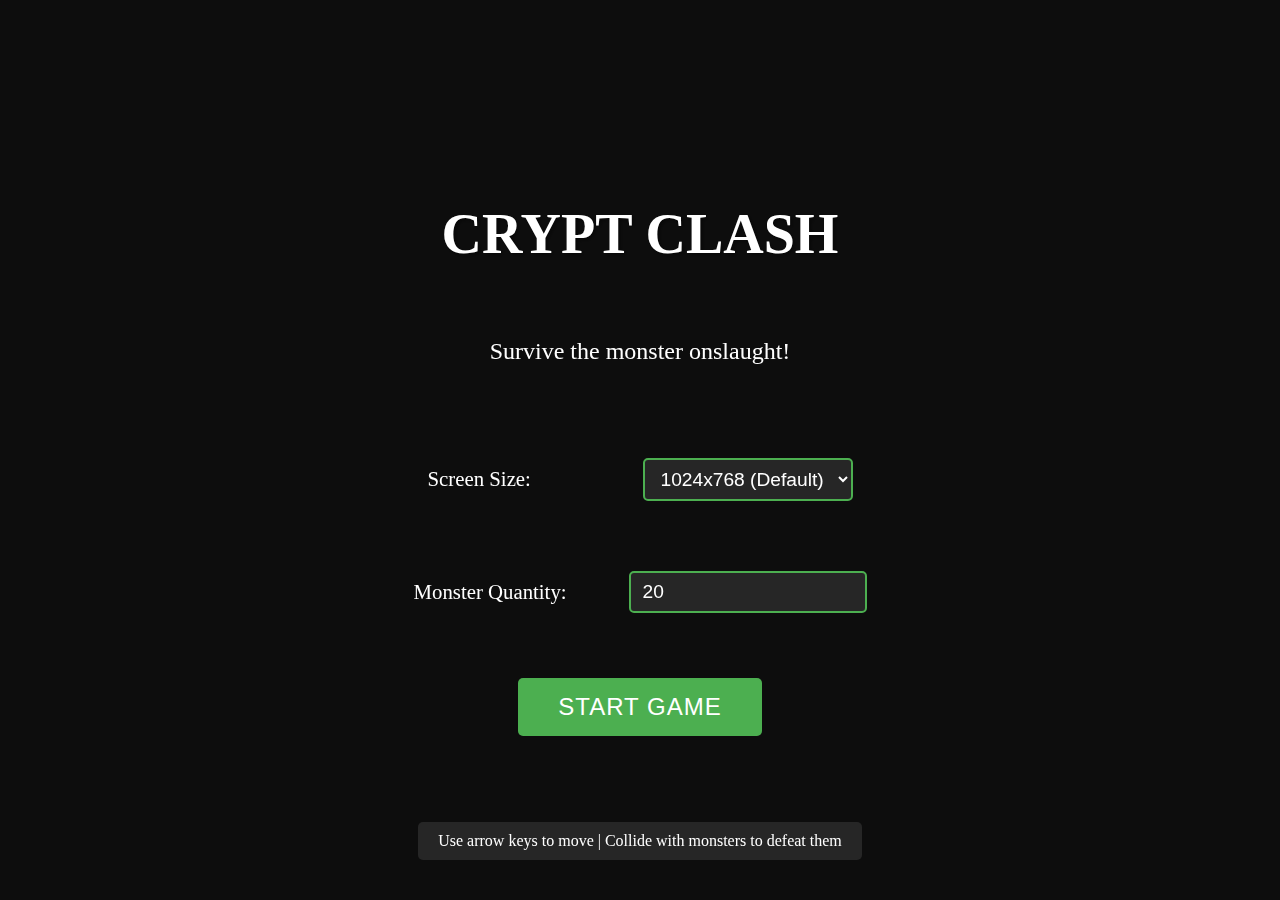
<file: index.html>
<!DOCTYPE html>
<html>
<head>
    <title>Crypt Clash - Monster Survival Arena</title>
    <link rel="stylesheet" href="styles.css">
</head>
<body>
    <!-- Splash Screen -->
    <div id="splashScreen">
        <h1>CRYPT CLASH</h1>
        <p>Survive the monster onslaught!</p>
        
        <!-- Game Settings -->
        <div class="settings-group">
            <label for="screenSize">Screen Size: </label>
            <select id="screenSize">
                <option value="800x600">800x600</option>
                <option value="1024x768" selected>1024x768 (Default)</option>
                <option value="1280x720">1280x720</option>
            </select>
        </div>

        <div class="settings-group">
            <label for="monsterCount">Monster Quantity: </label>
            <input type="number" id="monsterCount" 
                   value="20" min="5" max="80"
                   aria-label="Number of monsters to spawn">
        </div>

        <button id="startButton" class="button">START GAME</button>
        <div class="controls-hint">
            Use arrow keys to move | Collide with monsters to defeat them
        </div>
    </div>
    
    <!-- Game Elements -->
    <canvas id="gameCanvas" class="hidden" tabindex="0"></canvas>
    <div id="gameStatus" class="hidden" aria-live="polite"></div>
    
    <!-- Add after gameStatus div -->
    <div id="spawnStats" class="game-panel hidden" aria-live="polite">
        <div id="spawnList" class="spawn-bar"></div>
    </div>
    
    <!-- Restart Overlay -->
    <div id="restartOverlay" class="hidden">
        <button id="restartButton" class="button">RESTART</button>
    </div>

    <script type="module">
        // Add cache buster to all script imports
        const CACHE_BUST = Date.now();
        
        // Load main game script with cache busting
        import(`./game.js?${CACHE_BUST}`).catch(console.error);
    </script>
</body>
</html>
</file>
<file: styles.css>
/* Base Styles */
body {
    margin: 0;
    display: flex;
    justify-content: center;
    align-items: center;
    min-height: 100vh;
}

/* Canvas Styles */
#gameCanvas {
    border: 2px solid black;
    background: #eee;
}

#gameCanvas:focus {
    outline: 2px solid white;
    outline-offset: 2px;
}

/* Splash Screen */
#splashScreen {
    position: fixed;
    top: 0;
    left: 0;
    width: 100%;
    height: 100%;
    background: rgba(0, 0, 0, 0.95);
    display: flex;
    flex-direction: column;
    justify-content: center;
    align-items: center;
    color: white;
    z-index: 1000;
    gap: 20px;
}

#splashScreen h1 {
    font-size: 3.5em;
    margin-bottom: 0.5em;
    text-shadow: 2px 2px 4px rgba(0, 0, 0, 0.5);
}

#splashScreen p {
    font-size: 1.5em;
    margin-bottom: 2em;
}

/* Game Controls */
.settings-group {
    margin: 25px 0;
    display: flex;
    gap: 15px;
    align-items: center;
}

.settings-group label {
    font-size: 1.3em;
    min-width: 200px;
}

.settings-group select,
.settings-group input {
    font-size: 1.2em;
    padding: 8px 12px;
    border: 2px solid #4CAF50;
    border-radius: 5px;
    background: rgba(255, 255, 255, 0.1);
    color: white;
    width: 210px;
}

.settings-group input[type="number"] {
    padding: 8px 12px;
}

.settings-group select:hover,
.settings-group input:hover {
    background: rgba(255, 255, 255, 0.15);
}

/* Controls Hint */
.controls-hint {
    position: absolute;
    bottom: 40px;
    font-size: 16px;
    padding: 10px 20px;
    background: rgba(255, 255, 255, 0.1);
    border-radius: 5px;
}

/* Buttons */
.button {
    padding: 15px 40px;
    font-size: 24px;
    letter-spacing: 1px;
    margin-top: 20px;
    background: #4CAF50;
    border: none;
    color: white;
    border-radius: 5px;
    cursor: pointer;
    transition: background 0.3s ease;
}

.button:hover {
    background: #45a049;
}

/* Restart Overlay */
#restartOverlay {
    position: fixed;
    top: 60%;
    left: 50%;
    transform: translate(-50%, -50%);
    z-index: 1001;
}

/* Utility Classes */
.hidden {
    display: none !important;
}

#spawnStats {
    position: fixed;
    bottom: 10px;
    left: 0;
    right: 0;
    margin: 0 auto;
    width: fit-content;
    background: rgba(0, 0, 0, 0.7);
    padding: 12px 25px;
    border-radius: 4px;
    color: white;
    white-space: nowrap;
    overflow-x: auto;
    backdrop-filter: blur(3px);
    display: flex;
    justify-content: center;
    max-width: 90%;
    min-width: 300px;
    font-family: 'Arial Rounded MT Bold', Arial, sans-serif;
    font-size: 16px;
    letter-spacing: 0.5px;
    gap: 15px;
}

.spawn-bar {
    display: flex;
    gap: 30px;
    font-size: 16px;
    font-weight: 500;
    text-shadow: 1px 1px 2px rgba(0, 0, 0, 0.5);
    padding: 4px 0;
}

.spawn-bar span {
    display: flex;
    align-items: center;
    gap: 8px;
}

.monster-color {
    width: 16px;
    height: 16px;
    border-radius: 3px;
    flex-shrink: 0;
    box-shadow: 0 2px 4px rgba(0, 0, 0, 0.2);
}
</file>
